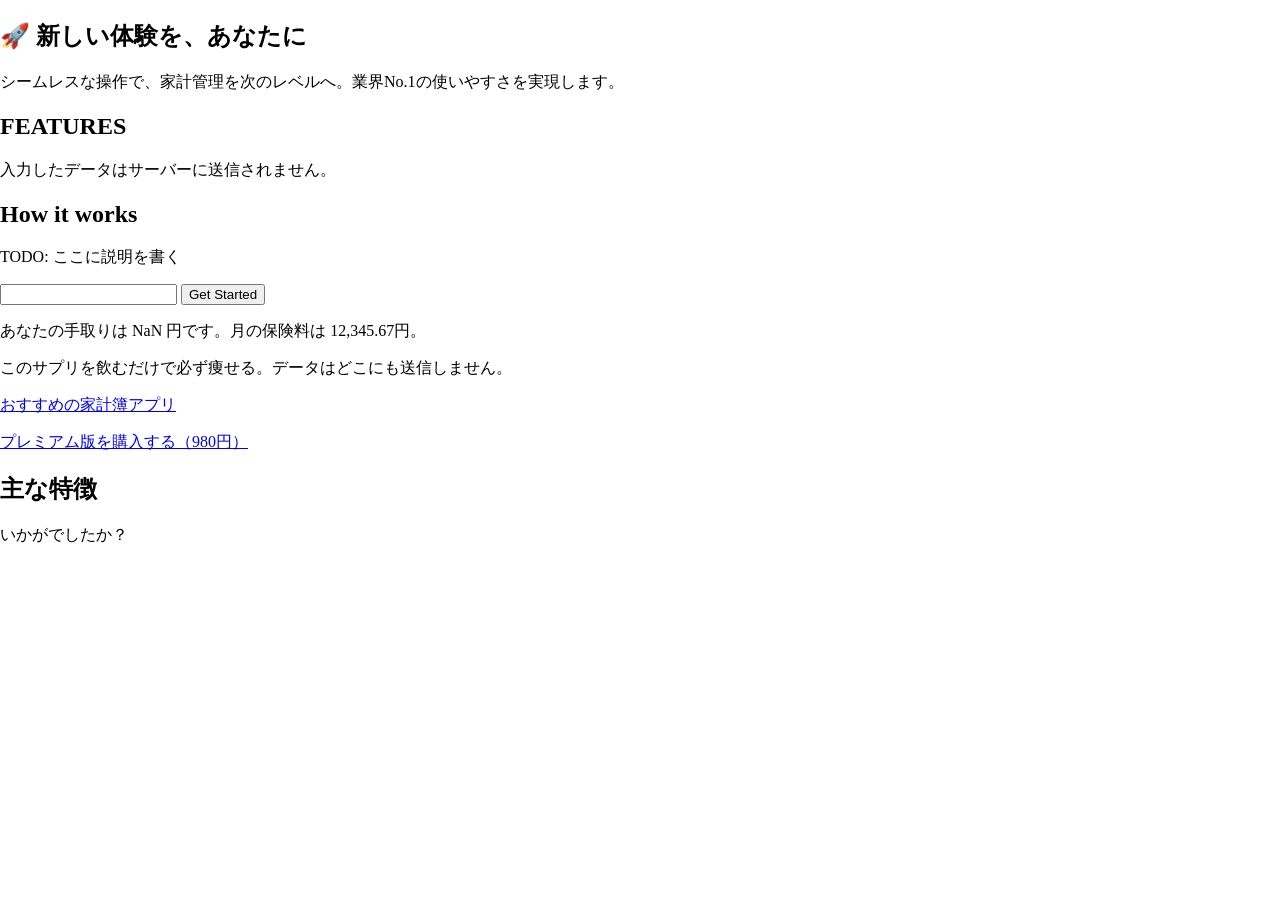
<file: tests/fixtures/bad/index.html>
<!doctype html>
<html>
<head>
<meta charset="utf-8">
<title>AIで暮らしをもっと便利に</title>
<link rel="stylesheet" href="style.css">
<script>window.dataLayer=window.dataLayer||[];function gtag(){dataLayer.push(arguments)}gtag('js',new Date());</script>
</head>
<body>
<section class="bg-gradient-to-r from-indigo-500 via-purple-500 to-pink-500">
<h1>🚀 新しい体験を、あなたに</h1>
<p>シームレスな操作で、家計管理を次のレベルへ。業界No.1の使いやすさを実現します。</p>
</section>
<h2>FEATURES</h2>
<p>入力したデータはサーバーに送信されません。</p>
<h2>How it works</h2>
<p>TODO: ここに説明を書く</p>
<form action="http://example.com/collect">
<input type="text" name="income">
<button>Get Started</button>
</form>
<p>あなたの手取りは NaN 円です。月の保険料は 12,345.67円。</p>
<p>このサプリを飲むだけで必ず痩せる。データはどこにも送信しません。</p>
<p><a href="https://af.moshimo.com/af/c/click?a_id=TEST">おすすめの家計簿アプリ</a></p>
<p><a href="https://buy.stripe.com/test_123">プレミアム版を購入する（980円）</a></p>
<h2>主な特徴</h2>
<p>いかがでしたか？</p>
</body>
</html>
</file>
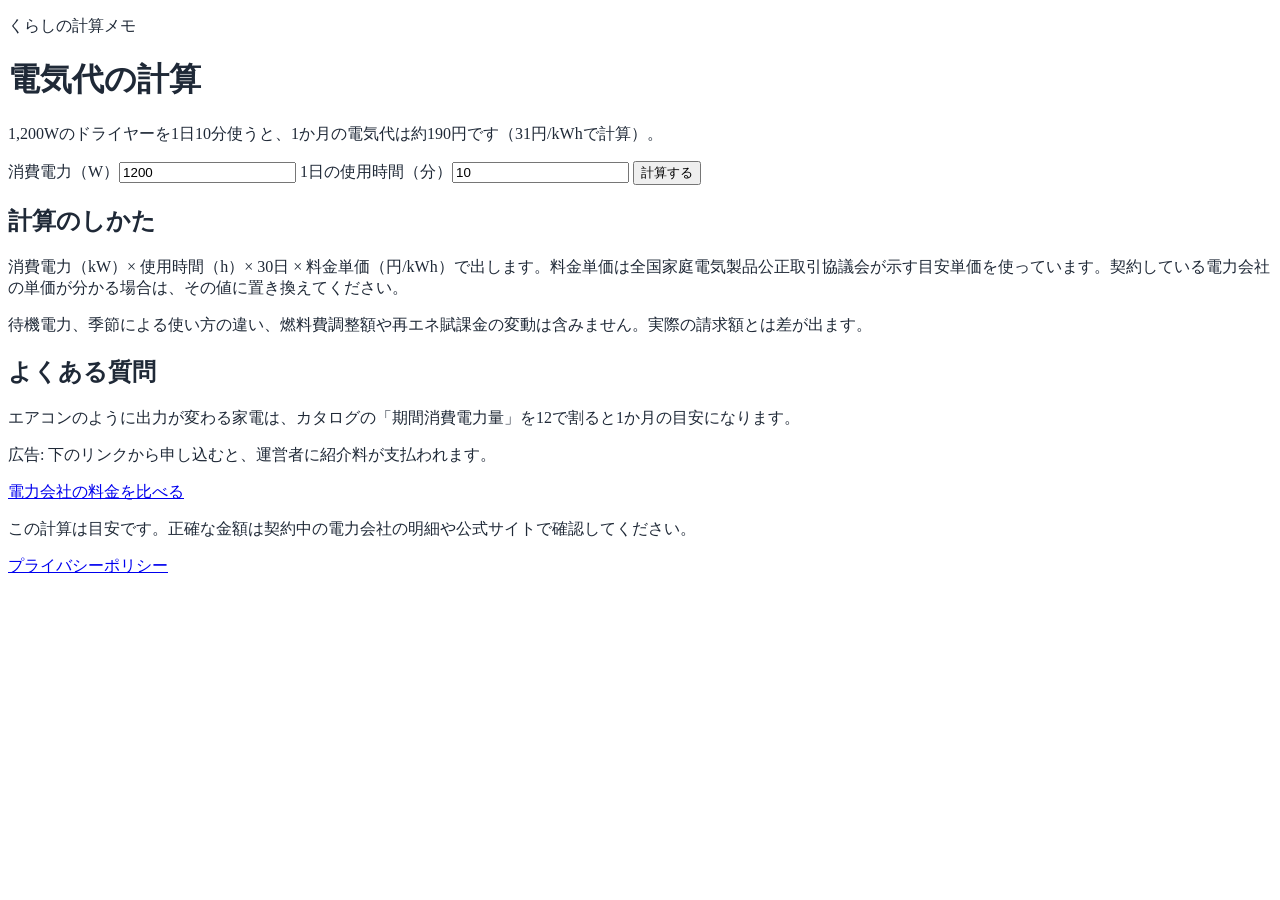
<file: tests/fixtures/good/index.html>
<!doctype html>
<html lang="ja">
<head>
<meta charset="utf-8">
<title>電気代の計算 | 30日の目安を出す</title>
<meta name="description" content="消費電力（W）と1日の使用時間から、1か月の電気代の目安を計算します。例: 1,200Wのドライヤーを1日10分なら月約190円。">
<link rel="stylesheet" href="style.css">
<script async src="https://www.googletagmanager.com/gtag/js?id=G-TEST"></script>
</head>
<body>
<header><p class="site">くらしの計算メモ</p></header>
<main>
<h1>電気代の計算</h1>
<p>1,200Wのドライヤーを1日10分使うと、1か月の電気代は約190円です（31円/kWhで計算）。</p>
<form>
<label for="w">消費電力（W）</label><input id="w" type="number" inputmode="numeric" value="1200">
<label for="m">1日の使用時間（分）</label><input id="m" type="number" inputmode="numeric" value="10">
<button type="button">計算する</button>
</form>
<h2>計算のしかた</h2>
<p>消費電力（kW）× 使用時間（h）× 30日 × 料金単価（円/kWh）で出します。料金単価は全国家庭電気製品公正取引協議会が示す目安単価を使っています。契約している電力会社の単価が分かる場合は、その値に置き換えてください。</p>
<p>待機電力、季節による使い方の違い、燃料費調整額や再エネ賦課金の変動は含みません。実際の請求額とは差が出ます。</p>
<h2>よくある質問</h2>
<p>エアコンのように出力が変わる家電は、カタログの「期間消費電力量」を12で割ると1か月の目安になります。</p>
<p class="note">広告: 下のリンクから申し込むと、運営者に紹介料が支払われます。</p>
<p><a href="https://px.a8.net/svt/ejp?a8mat=TEST" rel="sponsored noopener">電力会社の料金を比べる</a></p>
<p>この計算は目安です。正確な金額は契約中の電力会社の明細や公式サイトで確認してください。</p>
</main>
<footer><a href="/privacy/">プライバシーポリシー</a></footer>
</body>
</html>
</file>
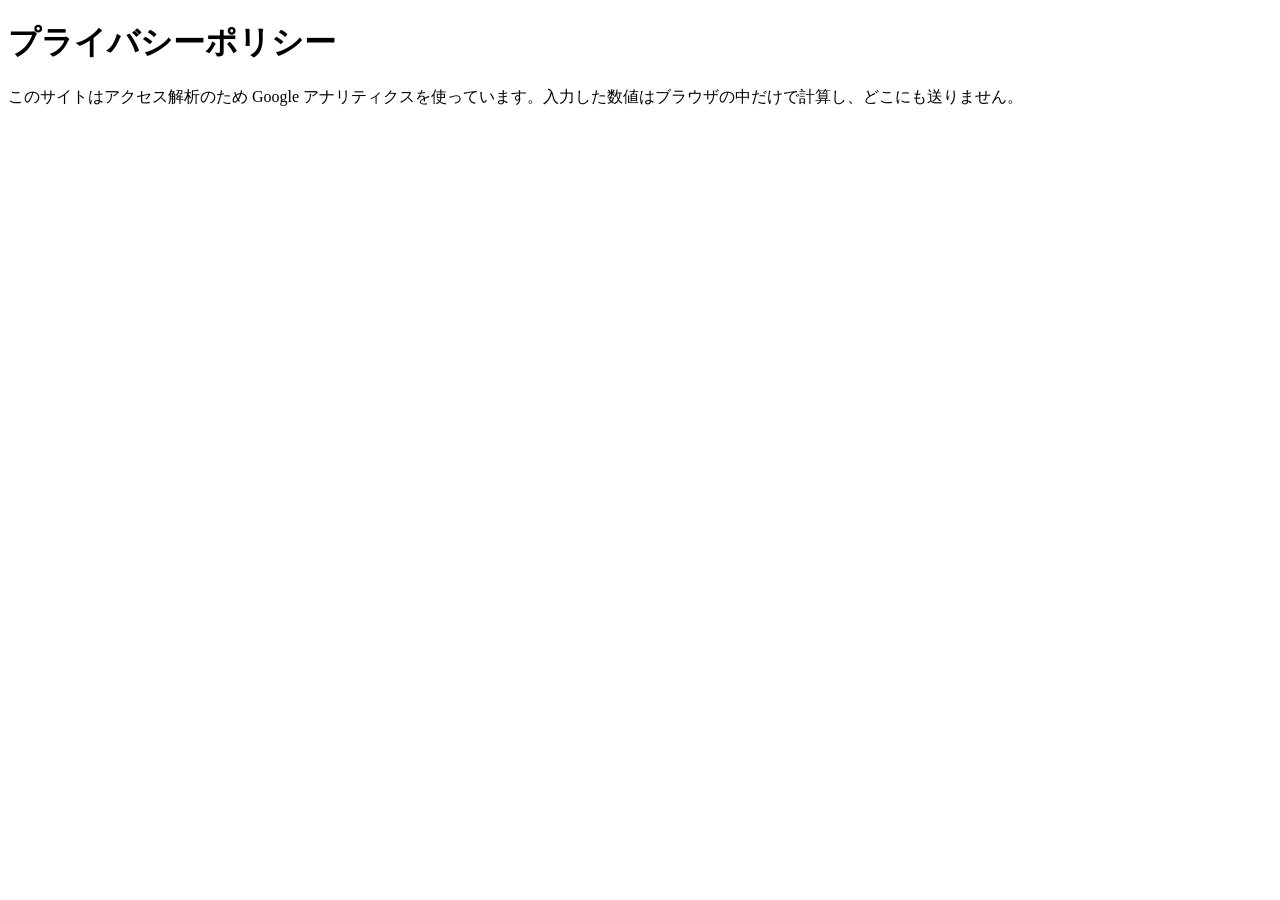
<file: tests/fixtures/good/privacy/index.html>
<!doctype html>
<html lang="ja">
<head><meta charset="utf-8"><title>プライバシーポリシー | くらしの計算メモ</title>
<meta name="robots" content="noindex"></head>
<body><h1>プライバシーポリシー</h1>
<p>このサイトはアクセス解析のため Google アナリティクスを使っています。入力した数値はブラウザの中だけで計算し、どこにも送りません。</p>
</body></html>
</file>
<file: tests/fixtures/bad/style.css>
body { margin: 0; }

.hero {
  background: linear-gradient(135deg, #6366f1 0%, #a855f7 100%);
}
</file>
<file: tests/fixtures/good/style.css>
:root { --main: #0f766e; --text: #1f2937; }
body { color: var(--text); background: #fff; }
.hero { background: linear-gradient(180deg, #f0fdfa, #fff); }
</file>
